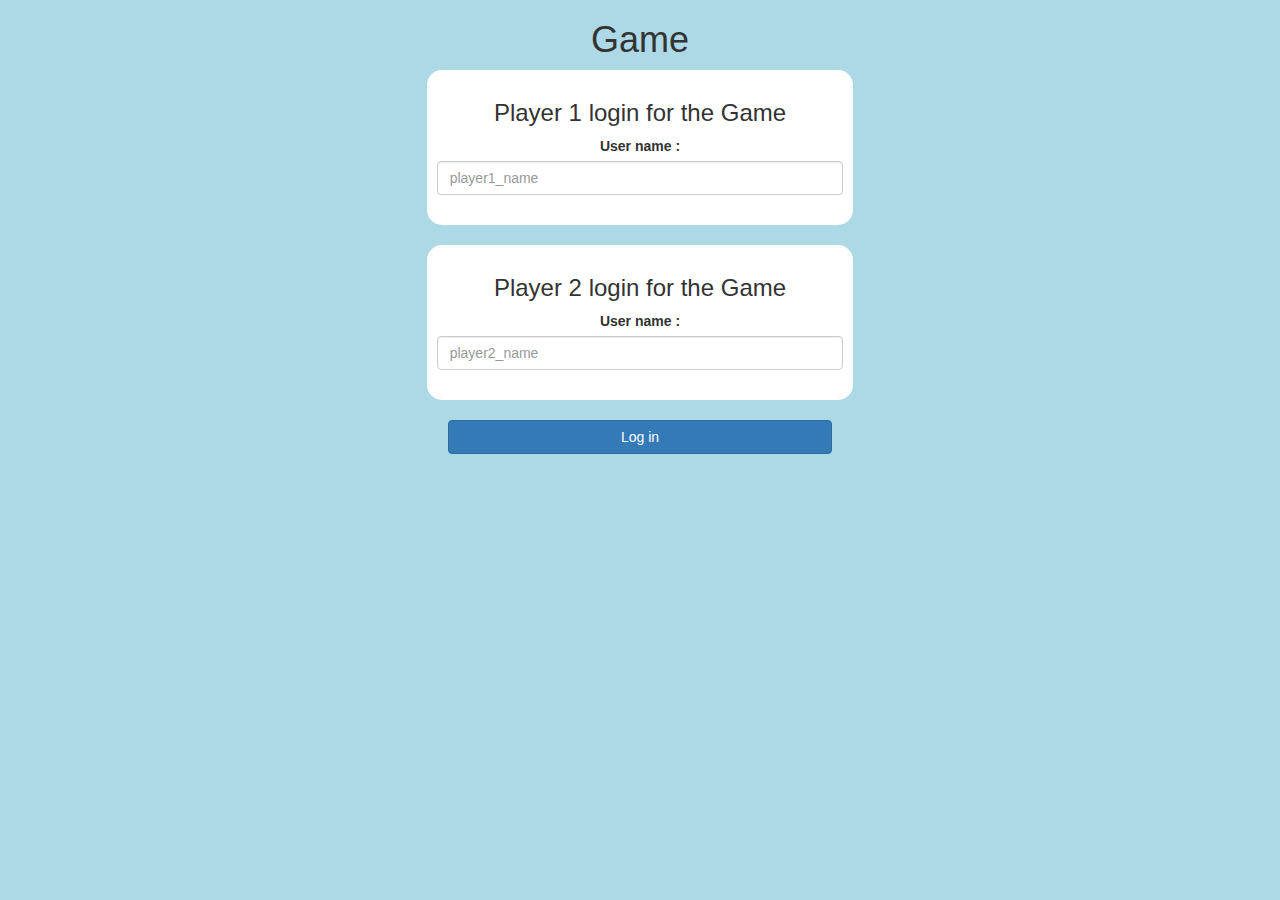
<file: index.html>
<!DOCTYPE html>
<html>
<head>
    <title>Guess The Word</title>

<meta name="viewport" content="width=device-width, initial-scale=1">
<link rel="stylesheet" href="https://maxcdn.bootstrapcdn.com/bootstrap/3.4.0/css/bootstrap.min.css">
<script src="https://ajax.googleapis.com/ajax/libs/jquery/3.4.1/jquery.min.js"></script>
<script src="https://maxcdn.bootstrapcdn.com/bootstrap/3.4.0/js/bootstrap.min.js"></script>

<link rel="stylesheet" type="text/css" href="game.css">

<script src="game_login.js"></script>
</head>
<body>
    <center>
        <h1>Game</h1>
        <div class="col-lg-4 col-sm-8 col-xs-11 login_div1">
            <h3>Player 1 login for the Game</h3>
            <label>User name :</label>
            <input type="text" id="player1_name_input" class="form-control" placeholder="player1_name">
            <br>
        </div>
        <br>
        <div class="col-lg-4 col-sm-8 col-xs-11 login_div2">
            <h3>Player 2 login for the Game</h3>
            <label>User name :</label>
            <input type="text" id="player2_name_input" class="form-control" placeholder="player2_name">
            <br>
        </div>
        <br>
        <button style="width: 30%;" class="btn btn-primary" onclick="addUser();">Log in</button>

    </center>
</body>
</html>
</file>
<file: game.css>
body
{
    background: lightblue;
}

.login_div1 , .login_div2
{
    background: white;
    padding: 10px;
    float: none;
    border-radius: 15px;
}

#player1_name , #player2_name
{
    display: inline-block;
    margin-left: 20px;
}
#word
{
    width: 60%;
}
#word_display
{
    letter-spacing: 5px;
}
#output
{
background: white;
border-radius: 10px;
border-top: 10px solid #AA4465;
padding: 10px;
float: none;
text-align: left;
}
</file>
